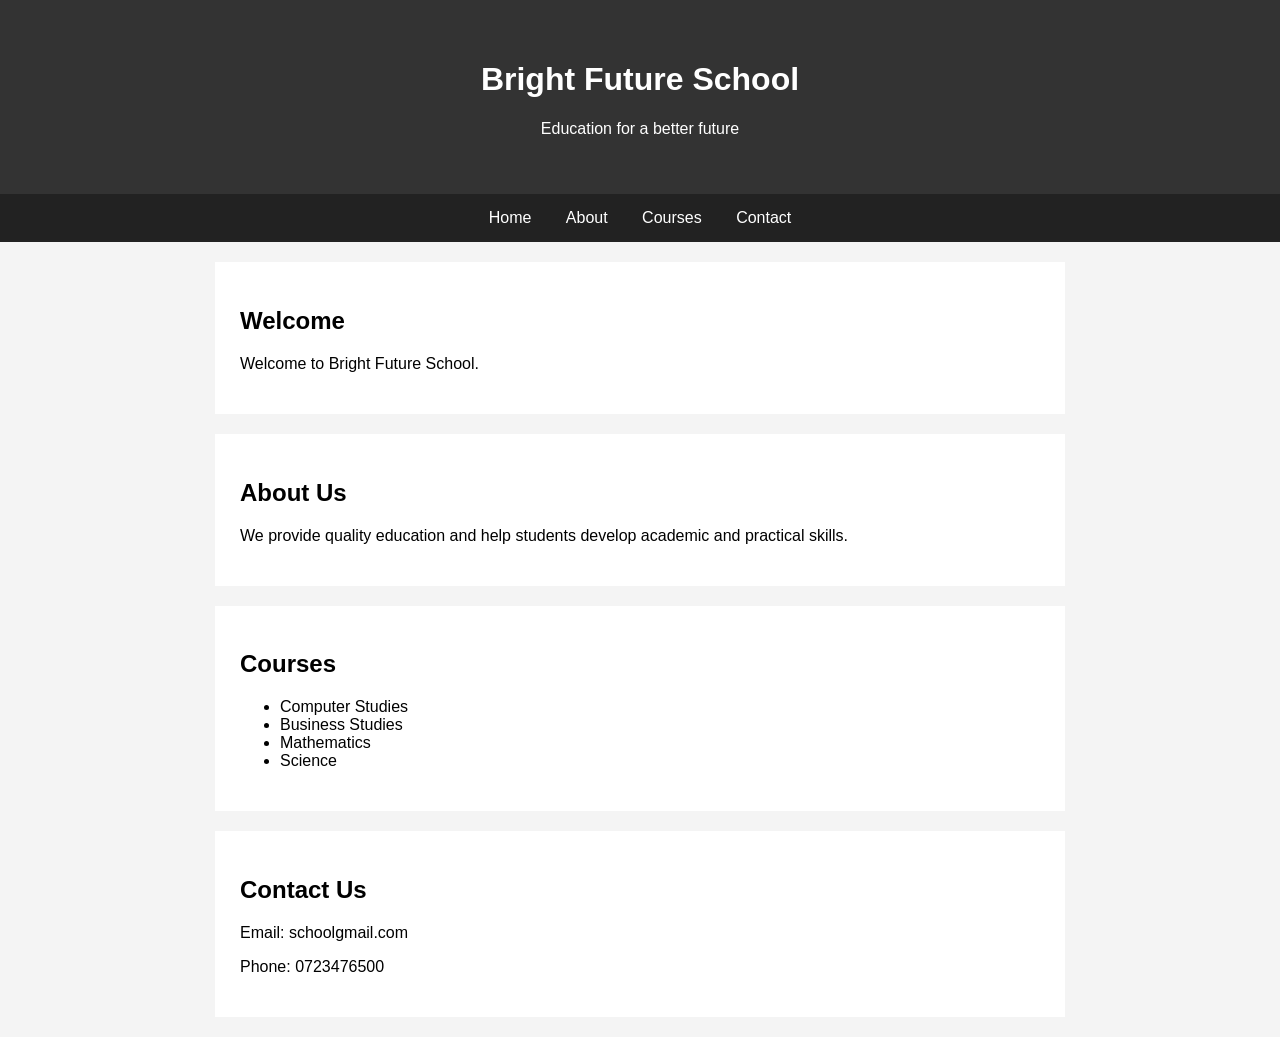
<file: school website/index.html>
<!DOCTYPE html>
<html>
<head>
    <title>Bright Future School</title>
    <link rel="stylesheet" href="style.css">
</head>
<body>

<header>
    <h1>Bright Future School</h1>
    <p>Education for a better future</p>
</header>

<nav>
    <a href="#home">Home</a>
    <a href="#about">About</a>
    <a href="#courses">Courses</a>
    <a href="#contact">Contact</a>
</nav>

<section id="home">
    <h2>Welcome</h2>
    <p>Welcome to Bright Future School.</p>
</section>

<section id="about">
    <h2>About Us</h2>
    <p>
        We provide quality education and help students develop
        academic and practical skills.
    </p>
</section>

<section id="courses">
    <h2>Courses</h2>
    <ul>
        <li>Computer Studies</li>
        <li>Business Studies</li>
        <li>Mathematics</li>
        <li>Science</li>
    </ul>
</section>

<section id="contact">
    <h2>Contact Us</h2>
    <p>Email: schoolgmail.com</p>
    <p>Phone: 0723476500</p>
</section>

<script src="script.js"></script>
</body>
</html>
</file>
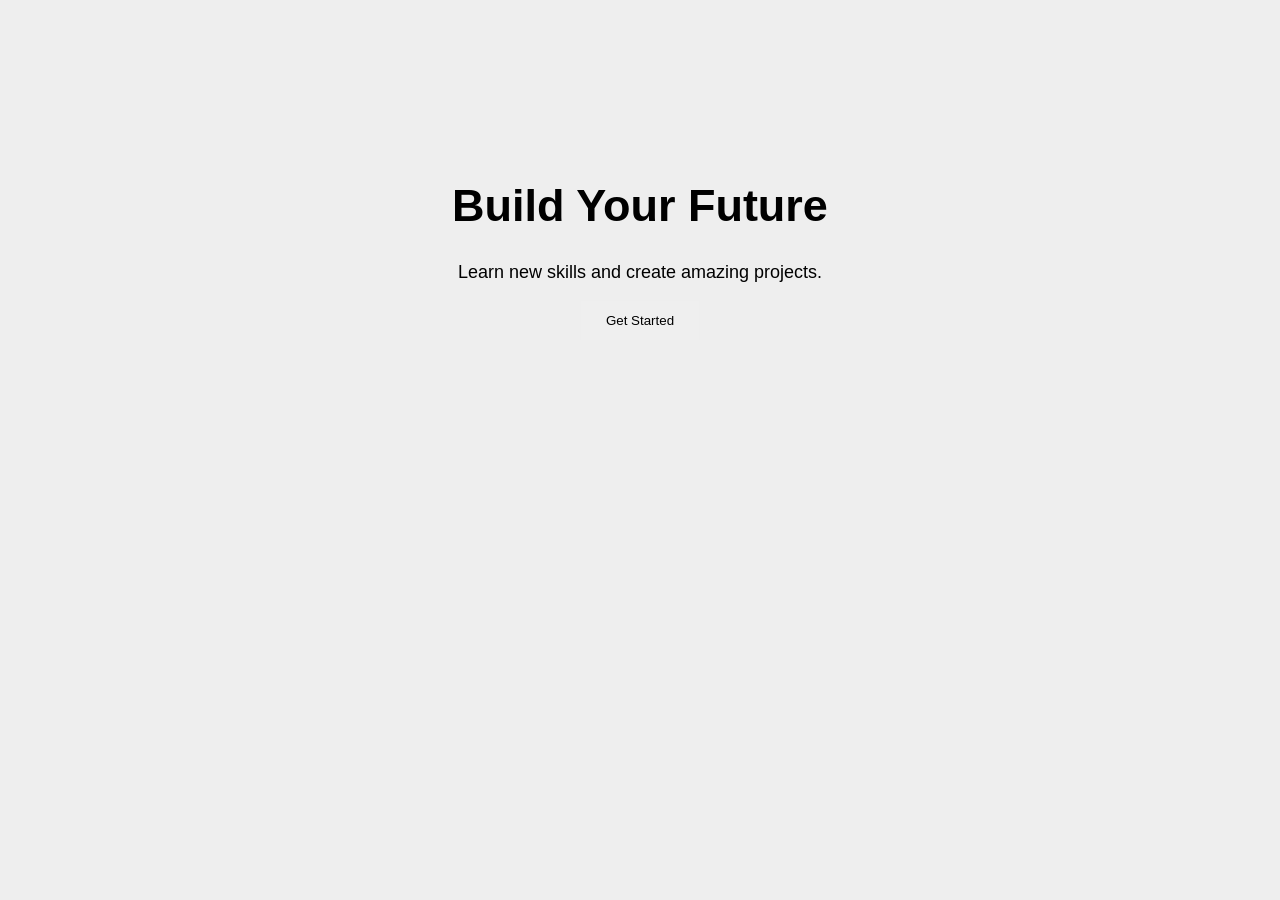
<file: school website/landing page/index.html>
<!DOCTYPE html>
<html>
<head>
    <title>Welcome</title>
    <link rel="stylesheet" href="style.css">
</head>
<body>

<div class="hero">
    <h1>Build Your Future</h1>

    <p>
        Learn new skills and create amazing projects.
    </p>

    <button onclick="learnMore()">Get Started</button>

    <p id="message"></p>
</div>

<script src="script.js"></script>
</body>
</html>
</file>
<file: school website/style.css>
body {
    font-family: Arial;
    margin: 0;
    background: #f4f4f4;
}

header {
    background: #333;
    color: white;
    text-align: center;
    padding: 40px;
}

nav {
    background: #222;
    text-align: center;
    padding: 15px;
}

nav a {
    color: white;
    margin: 15px;
    text-decoration: none;
}

section {
    background: white;
    padding: 25px;
    margin: 20px auto;
    max-width: 800px;
}
</file>
<file: school website/landing page/style.css>
body {
    margin: 0;
    font-family: Arial;
    background: #eee;
}

.hero {
    text-align: center;
    padding: 150px 20px;
}

h1 {
    font-size: 45px;
}

p {
    font-size: 18px;
}

button {
    padding: 12px 25px;
    border: none;
    cursor: pointer;
}
</file>
